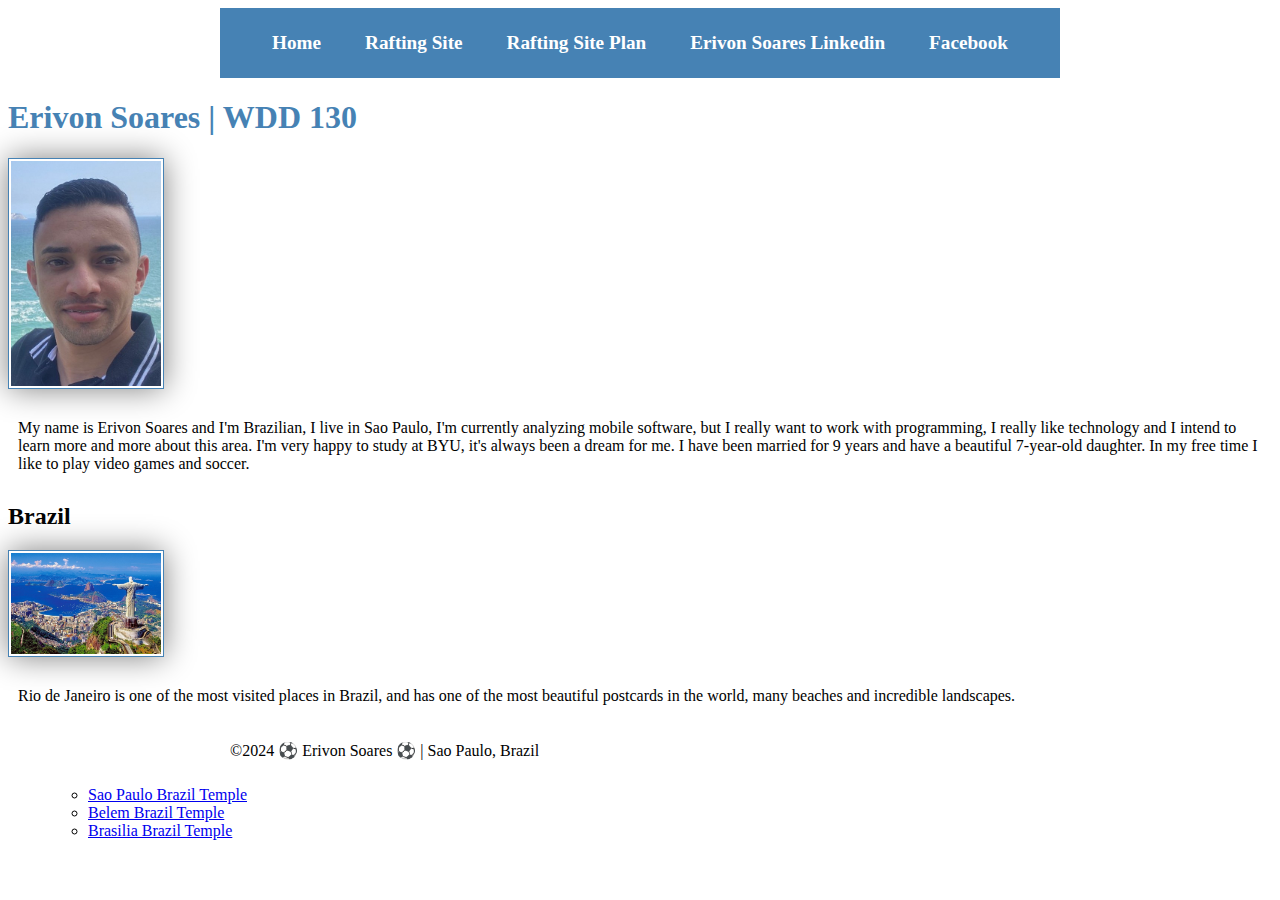
<file: index.curriculum.html/index.html>
<!DOCTYPE html>
<html lang="en-US">

<head>
  <meta charset="utf-8">
  <meta name="viewport" content="width=device-width, initial-scale=1.0">
  <meta name="description" content="Describe your home page here using keywords like your name, the course, the purpose of the page">
  <meta name="author" content="Your name">

  <title>Erivon Soares | WDD 130</title>
  <link rel="stylesheet" href="styles/styles.css">
</head>

<body>
  <header>
    <nav>
      <a href="#">Home</a>
      <a href="wwr/">Rafting Site</a>
      <a href="wwr/site-plan-rafting.html">Rafting Site Plan</a>
      <a href="www.linkedin.com/in/erivon-soares-05a300179">Erivon Soares Linkedin</a>
      <a href="www.facebook.com">Facebook</a>
    </nav>
  </header>
  <main>
    <h1>Erivon Soares | WDD 130</h1>
    <img src="images/profile.jpeg.jpg" alt="Hello, my name is Erivon Soares" width="200">
    <p>My name is Erivon Soares and I'm Brazilian, I live in Sao Paulo, I'm currently analyzing mobile software, but I really want to work with programming, I really like technology and I intend to learn more and more about this area. I'm very happy to study at BYU, it's always been a dream for me. I have been married for 9 years and have a beautiful 7-year-old daughter. In my free time I like to play video games and soccer. </p>
  </main>
  <aside class="box">

  <aside>
    <h2>Brazil</h2>
    <img src="images/cristo-redentor-3.jpg" alt="Rio de Janeiro">
     <p>Rio de Janeiro is one of the most visited places in Brazil, and has one of the most beautiful postcards in the world, many beaches and incredible landscapes.</p>
  </aside>
  
  <footer>
    <p>©2024 ⚽ Erivon Soares ⚽ | Sao Paulo, Brazil</p>
  </footer>
</body>

<ul>
  <ul class="box">
  <li><a href="https://www.churchofjesuschrist.org/temples/details/sao-paulo-brazil-temple?lang=por" target="_blank">Sao Paulo Brazil Temple</a></li>
  <li><a href="https://www.churchofjesuschrist.org/temples/details/belem-brazil-temple?lang=por" target="_blank">Belem Brazil Temple</a></li>
  <li><a href="https://www.churchofjesuschrist.org/temples/details/brasilia-brazil-temple?lang=por" target="_blank">Brasilia Brazil Temple</a></li>
</ul>

</html>
</file>
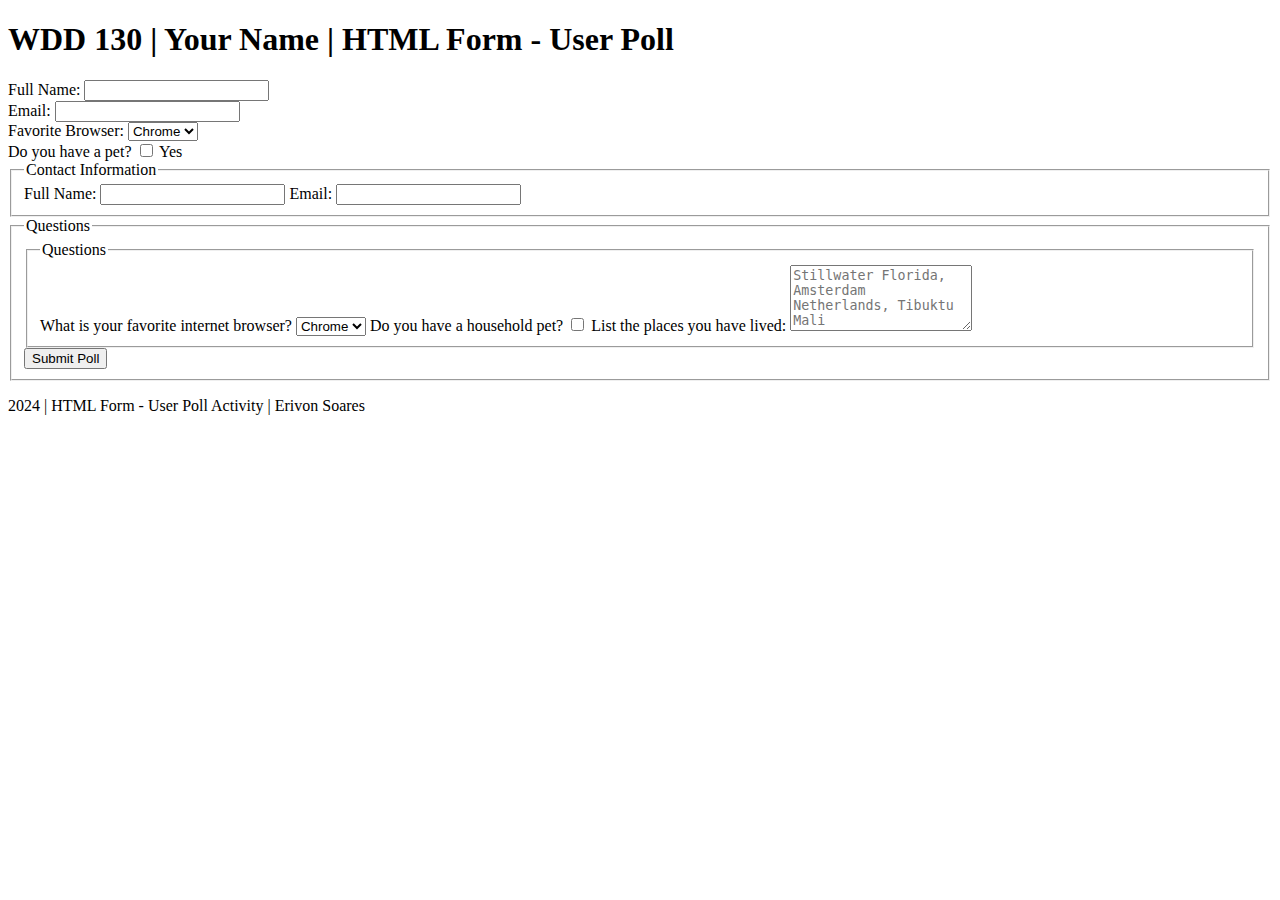
<file: week05/poll-form.html>
<!DOCTYPE html>
<html lang="en-us">
<head>
    <meta charset="utf-g">
    <meta name="viewport" content="width=device-width, initial-scale=1">
<title>WDD 130 | HTML Form - User Poll</title>
<link rel="poll-form" type="text/css" href="styles/poll-form.css"> 
</head>
<body>
<header>
    <h1>WDD 130 | Your Name | HTML Form - User Poll</h1>
</header>
<main>
<form>
    <div class="form-item column2">
        <label for="fullname">Full Name:</label>
        <input type="text" id="fullname" name="fullname">
    </div>

    <div class="form-item column2">
        <label for="email">Email:</label>
        <input type="email" id="email" name="email">
    </div>

    <div class="form-item column1">
        <label for="browser">Favorite Browser:</label>
        <select id="browser" name="browser">
            <option value="chrome">Chrome</option>
            <option value="firefox">Firefox</option>
            <option value="safari">Safari</option>
            <option value="edge">Edge</option>
            <option value="brave">Brave</option>
            <option value="other">Other</option>
        </select>
    </div>

    <div class="form-item column1">
        <label for="pet">Do you have a pet?</label>
        <input type="checkbox" id="pet" name="pet"> Yes
    </div>
    <fieldset>
        <legend>Contact Information</legend>
        <label for="fullname">Full Name:</label>
        <input type="text" id="fullname" name="fullname">
        <label for="useremail">Email:</label>
        <input type="email" id="useremail" name="useremail">
    </fieldset>
    <fieldset>
        <legend>Questions</legend>
    <fieldset>
        <legend>Questions</legend>
        <label for="browser">What is your favorite internet browser?</label>
        <select id="browser" name="browser">
            <option value="chrome" >Chrome</option>
            <option value="firefox">Firefox</option>
            <option value="safari">Safari</option>
            <option value="edge">Edge</option>
            <option value="brave">Brave</option>
            <option value="other">Other</option>
        </select>
        <label for="pet">Do you have a household pet?</label>
        <input type="checkbox" id="pet" name="pet">
        <label for="feedback">List the places you have lived:</label>
        <textarea id="feedback" name="feedback" rows="4" placeholder="Stillwater Florida, Amsterdam Netherlands, Tibuktu Mali"></textarea>
    </fieldset>
    <button type="submit">Submit Poll</button>
</form>
</main>
<Footer>
    <p>2024 | HTML Form - User Poll Activity | Erivon Soares</p>
</footer>
</body> </html>
</file>
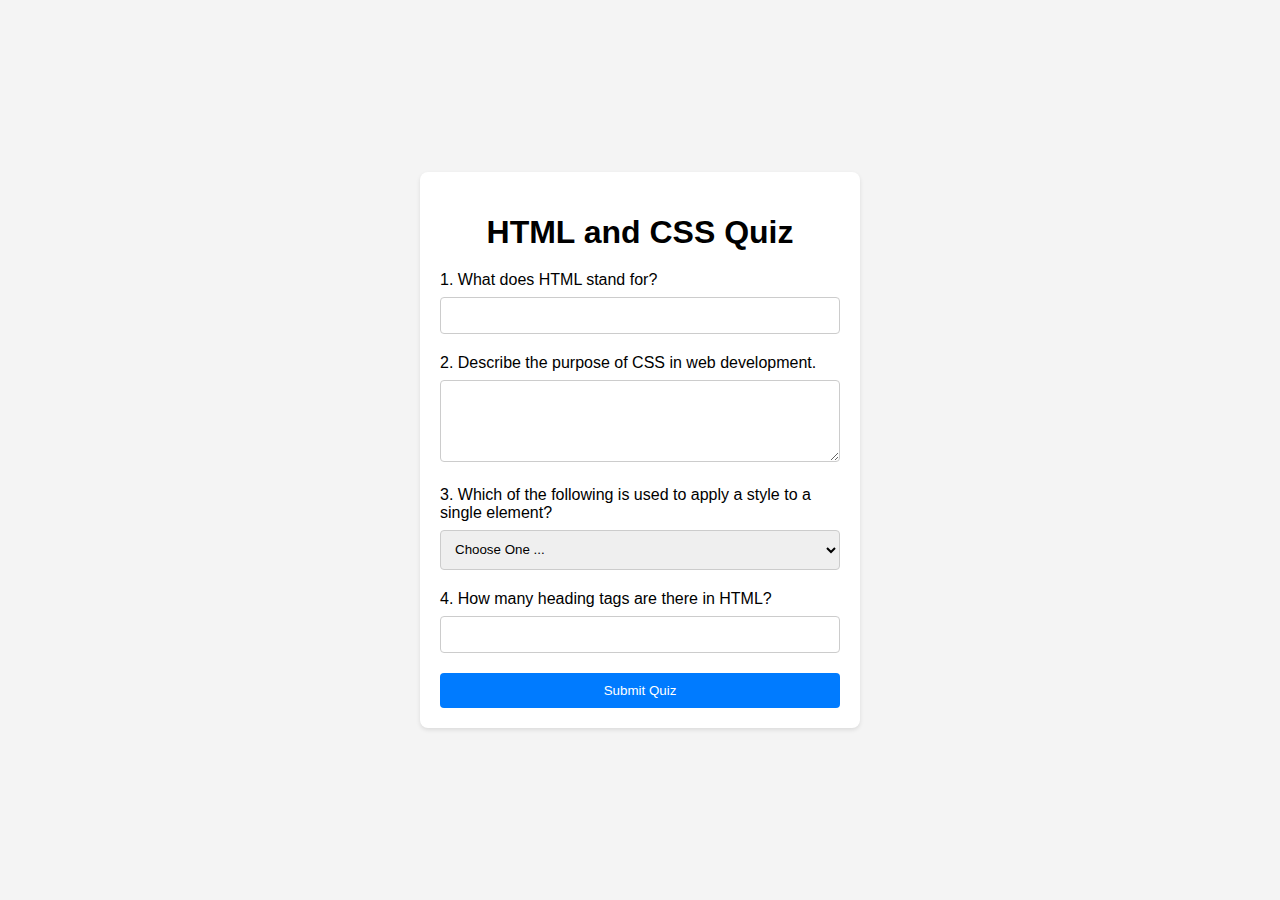
<file: week05/quiz.html>
<!DOCTYPE html>
<html lang="en">
<head>
    <meta charset="UTF-8">
    <meta name="viewport" content="width=device-width, initial-scale=1.0">
    <title>HTML and CSS Quiz</title>
    <style>
        body {
            font-family: Arial, sans-serif;
            margin: 0;
            padding: 0;
            display: flex;
            justify-content: center;
            align-items: center;
            height: 100vh;
            background-color: #f4f4f4;
        }

        form {
            width: 400px;
            padding: 20px;
            background-color: #fff;
            border-radius: 8px;
            box-shadow: 0 2px 4px rgba(0, 0, 0, 0.1);
        }

        h1 {
            text-align: center;
            margin-bottom: 20px;
        }

        label {
            display: block;
            margin-bottom: 8px;
        }

        input[type="text"],
        textarea,
        select,
        input[type="number"] {
            width: 100%;
            padding: 10px;
            margin-bottom: 20px;
            border: 1px solid #ccc;
            border-radius: 4px;
            box-sizing: border-box;
        }

        select {
            height: 40px; /* Match input height */
        }

        button[type="submit"] {
            width: 100%;
            padding: 10px;
            background-color: #007bff;
            color: #fff;
            border: none;
            border-radius: 4px;
            cursor: pointer;
            transition: background-color 0.3s ease;
        }

        button[type="submit"]:hover {
            background-color: #0056b3;
        }
    </style>
</head>
<body>
    <form action="submit-quiz.html" method="post">
        <h1>HTML and CSS Quiz</h1>
        <label for="q1">1. What does HTML stand for?</label>
        <input type="text" id="q1" name="q1" required>

        <label for="q2">2. Describe the purpose of CSS in web development.</label>
        <textarea id="q2" name="q2" rows="4" required></textarea>

        <label for="q3">3. Which of the following is used to apply a style to a single element?</label>
        <select id="q3" name="q3" required>
            <option value="" selected disabled>Choose One ...</option>
            <option value="inline">Inline style</option>
            <option value="internal">Internal stylesheet</option>
            <option value="external">External stylesheet</option>
        </select>

        <label for="q4">4. How many heading tags are there in HTML?</label>
        <input type="number" id="q4" name="q4" min="1" max="10" required>

        <button type="submit">Submit Quiz</button>
    </form>
</body>
</html>
</file>
<file: index.curriculum.html/styles/styles.css>
nav {
    background-color: steelblue; 
    padding: 10px;
}

nav a {
display: block;
padding: 0.5rem;
text-decoration: none;
font-size: 1.2rem;
font-weight: 700;
color: #fff; /* shorthand for white */
}

h1 {
    color: steelblue;
}

img {
    width: 150px;
    height: auto;
    border: 1px solid steelblue;
    padding: 2px;
    box-shadow: 0 0 30px gray;
}

p {
    padding: 10px;
}

header, footer {
    max-width: 840px;
    margin: 0 auto;
}

nav {
    background-color: steelblue;
    padding: 1rem;
    display: flex;
    justify-content: space-evenly;
    align-items: center;
}
</file>
<file: week05/styles/poll-form.css>
@import url('https://fonts.googleapis.com/css2?family=Nunito+Sans:ital,opsz,wght@0,6..12,200..1000;1,6..12,200..1000&display=swap');

* {
    margin: 0;
    padding: 0;
    box-sizing: border-box;
}

body {
    font-family: Merriweather, Georgia, serif;
    font-size: 1.2em;
    color: #333;
    background: #fff;
}

header {
    margin: 0 auto;
    width: 650px;
}

h1 {
    margin: 1rem;
    font-size: 1.5em;
    color: navy;
    text-align: center;
}

form {
    width: 650px;
    margin: 0 auto;
    padding: 1rem;
    border: 1px solid rgba(0, 0, 0, 0.1);
    border-radius: 0.5rem;
    background-color: #eee;
    display: grid;
}

fieldset {
    display: grid;
    grid-gap: .5rem;
    margin: 1rem;
    border: 1px solid rgba(0, 0, 0, 0.2);
    padding: 1rem;
}

legend {
    padding: 0.5rem;
    color: navy;
    font-size: 1.3em;
}

label, input, button, select, textarea {
    font-family: Roboto, Arial, sans-serif;
}

label {
    text-align: right;
    padding-right: 1rem;
}

input, select, textarea {
    padding: 0.5rem;
    font-size: 1.1rem;
}

input[type="checkbox"] {
    width: 22px;
    height: 22px;
    vertical-align: bottom;
}

button {
    margin: 1rem;
    background-color: navy;
    color: #fff; 
    border: none;
    border-radius: .5rem;
    padding: .75rem;
    font-size: 1.2rem;
    }
    button:hover {
    background-color: darkgreen;
    }

    footer {
        margin: 1rem auto 0;
        width: 650px;
        text-align: center;
        font-size: 0.8em;
        color: #777;
        border-top: 1px solid #ccc;
    }

    .form-item {
        display: grid;
        align-items: center;
    }

    .colum1 {
        grid-template-columns: 3fr 1fr;
        margin: 0.5rem 0;
    }

    .colum2 {
        grid-template-columns: 1fr 2fr;
    }
</file>
